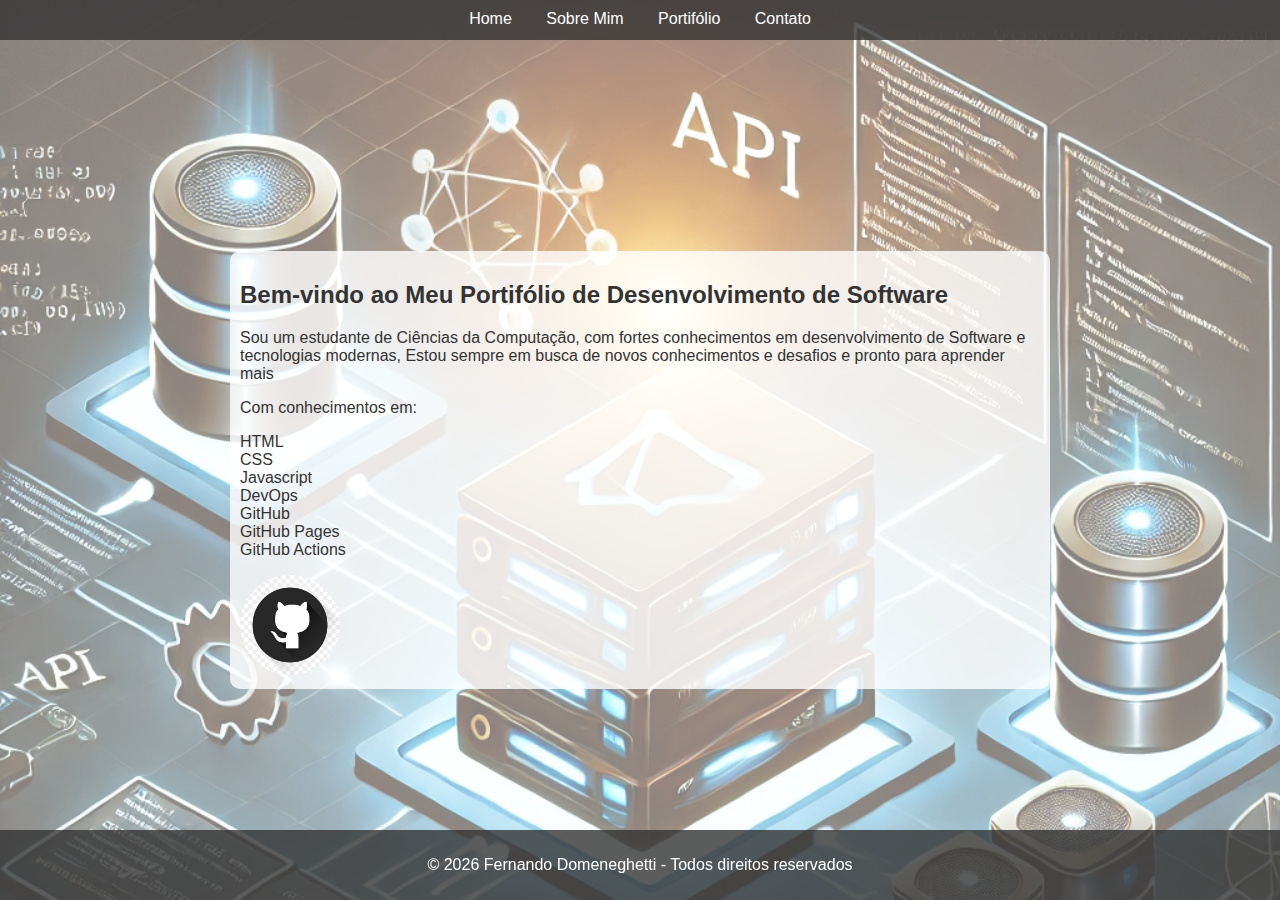
<file: index.html>
<!DOCTYPE html>
<html lang="en">
<head>
    <meta charset="UTF-8">
    <meta name="viewport" content="width=device-width, initial-scale=1.0">
    <title>Portifólio</title>
    <link rel="stylesheet" href="./style/pagina.css">
</head>
<body>
    <header>
        <nav>
            <ul>
                <li><a href="index.html">Home</a></li>
                <li><a href="about.html">Sobre Mim</a></li>
                <li><a href="">Portifólio</a></li>
                <li><a href="">Contato</a></li>
            </ul>
        </nav>
    </header>
    <main>
        <section id="home">
           <h2>Bem-vindo ao Meu Portifólio de Desenvolvimento de Software</h2> 

           <p>Sou um estudante de Ciências da Computação, com fortes conhecimentos em desenvolvimento de Software e tecnologias modernas, Estou sempre em busca de novos conhecimentos e desafios e pronto para aprender mais </p>
           <p>Com conhecimentos em:

                <ul id="tecnologias">
                    <li>HTML</li>
                    <li>CSS</li>
                    <li>Javascript</li>
                    <li>DevOps</li>
                    <li>GitHub</li>
                    <li>GitHub Pages</li>
                    <li>GitHub Actions</li>
                </ul>
           </p>
           <img src="./imagem/perfil.png" alt="Profile Picture">
        </section>
    </main>
    <footer>
        <p>&copy; 2026 Fernando Domeneghetti - Todos direitos reservados</p>
    </footer>
</body>
</html>
</file>
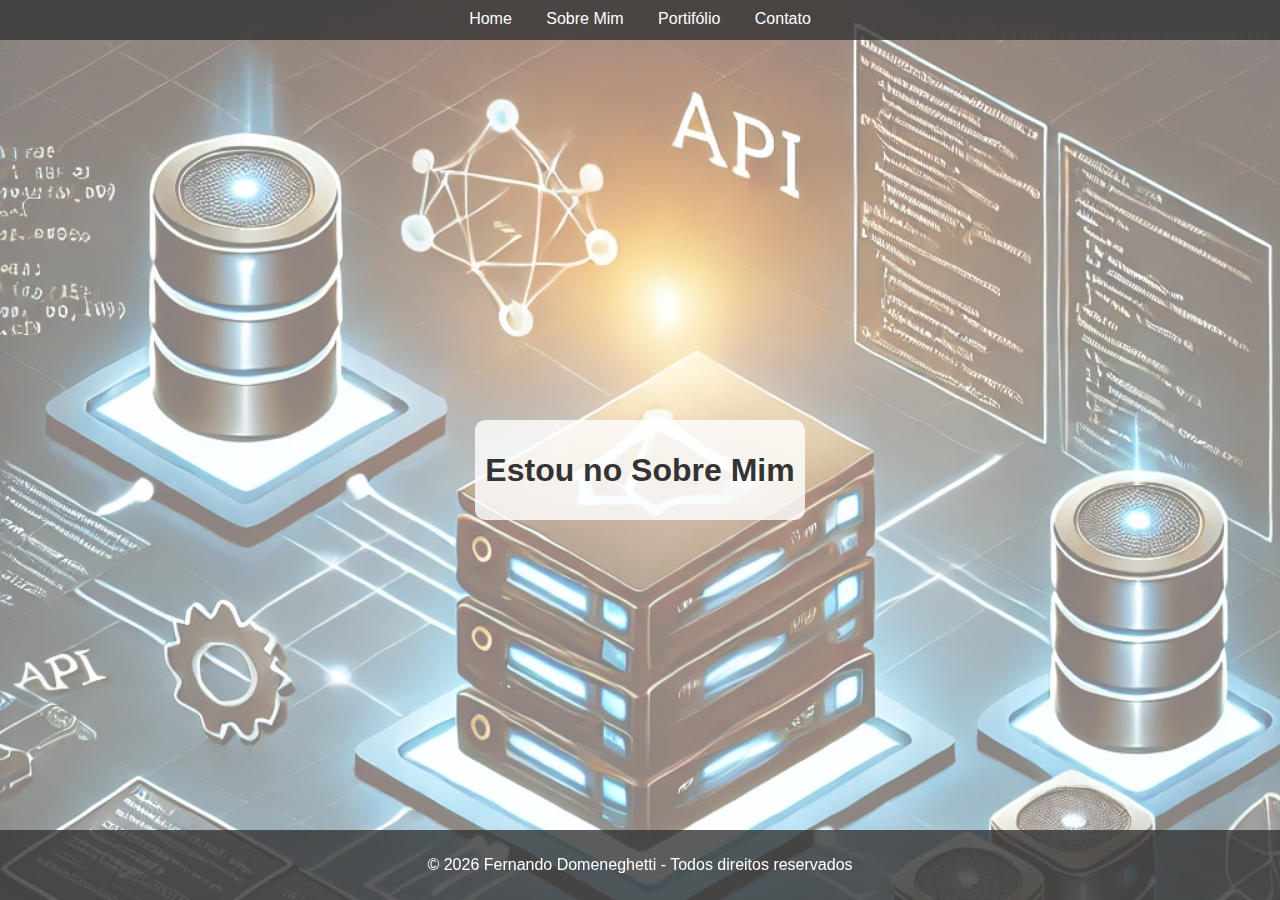
<file: about.html>
<!DOCTYPE html>
<html lang="en">
<head>
    <meta charset="UTF-8">
    <meta name="viewport" content="width=device-width, initial-scale=1.0">
    <title>Portifólio</title>
    <link rel="stylesheet" href="./style/pagina.css">
</head>
<body>
    <header>
        <nav>
            <ul>
                <li><a href="index.html">Home</a></li>
                <li><a href="about.html">Sobre Mim</a></li>
                <li><a href="">Portifólio</a></li>
                <li><a href="">Contato</a></li>
            </ul>
        </nav>
    </header>
    <main>
        <section>
            <h1> Estou no Sobre Mim</h1>
        </section>
    </main>
    <footer>
        <p>&copy; 2026 Fernando Domeneghetti - Todos direitos reservados</p>
    </footer>
</body>
</html>
</file>
<file: style/pagina.css>
body {
    font-family: Arial, sans-serif;
    margin: 0;
    padding: 0;
    color: #333;
    height: 100vh;
    display: flex;
    flex-direction: column;
    justify-content: space-between;
    position: relative;
    z-index: 1;
}

body::before {
    content: "";
    position: absolute;
    top: 0;
    left: 0;
    width: 100vw;
    height: 100vh;
    background: url('../imagem/api_with_docker-2.png') no-repeat center top fixed;
    background-size: cover;
    opacity: 0.5;
    z-index: -1;
}

header {
    background-color: rgba(51,51,51,0.8);
    color: #fff;
    padding: 10px 0;
    text-align: center;
    height: 20px;
}

ul {
    list-style: none;
    margin: 0;
    padding: 0;
}

ul li {
    display: inline;
    margin: 0 15px;
}

ul li a {
    color: #fff;
    text-decoration: none;
}

main {
    position: relative;
    padding: 10px;
    background-color: rgba(255,255,255,0.8);
    border-radius: 10px;
    max-width: 800px;
    margin: auto;
}

#tecnologias li {
    list-style: circle;
    text-decoration: dashed;
    display: table-row;
}

footer {
    background-color: rgba(51,51,51,0.8);
    color: #fff;
    text-align: center;
    padding: 10px 0;
    margin-top: 20px;
    position: fixed;
    bottom: 0;
    width: 100%;
}

section#home img {
    max-width: 100px;
    border-radius: 50%;
}
</file>
